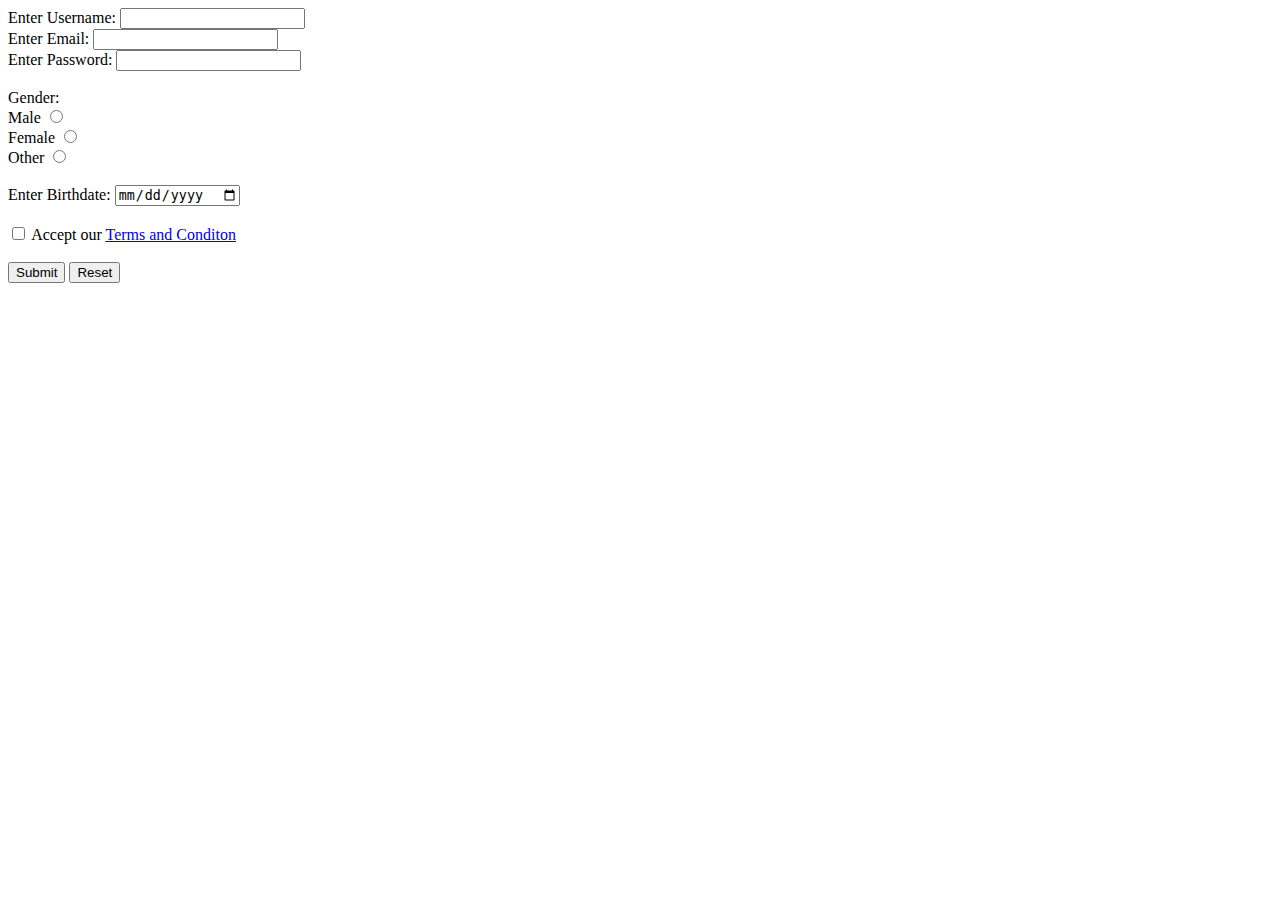
<file: index.html>
<!DOCTYPE html>
<html lang="en" dir="ltr">
  <head>
    <meta charset="utf-8">
    <title>Sports Blog Sign Up</title>
  </head>
  <body>
    <form action="./Website/index.html">
      <label for="username">Enter Username:</label>
      <input type="text" name="Username" id="username" required><br>

      <label for="email">Enter Email:</label>
      <input type="email" name="email" id="email" required><br>

      <label for="password">Enter Password:</label>
      <input type="password" name="password" id="password" required><br><br>

      <label for="gender">Gender:</label><br>
      <label>Male</label>
      <input type="radio" id="gender" name="gender" value="Male"><br>
      <label>Female</label>
      <input type="radio" id="gender" name="gender" value="Female"><br>
      <label>Other</label>
      <input type="radio" id="gender" name="gender" value="Other"><br><br>

      <label for="birthdate">Enter Birthdate:</label>
      <input type="date" name="birthdate" id="birthdate"><br><br>

      <input type="checkbox" name="termsAndCondition" value="true" required>
      <label for="termsAndCondition">Accept our <a href="#">Terms and Conditon</a></label><br><br>

      <input type="submit" name="submi" value="Submit">
      <input type="reset" name="reset" value="Reset">

    </form>
  </body>
</html>
</file>
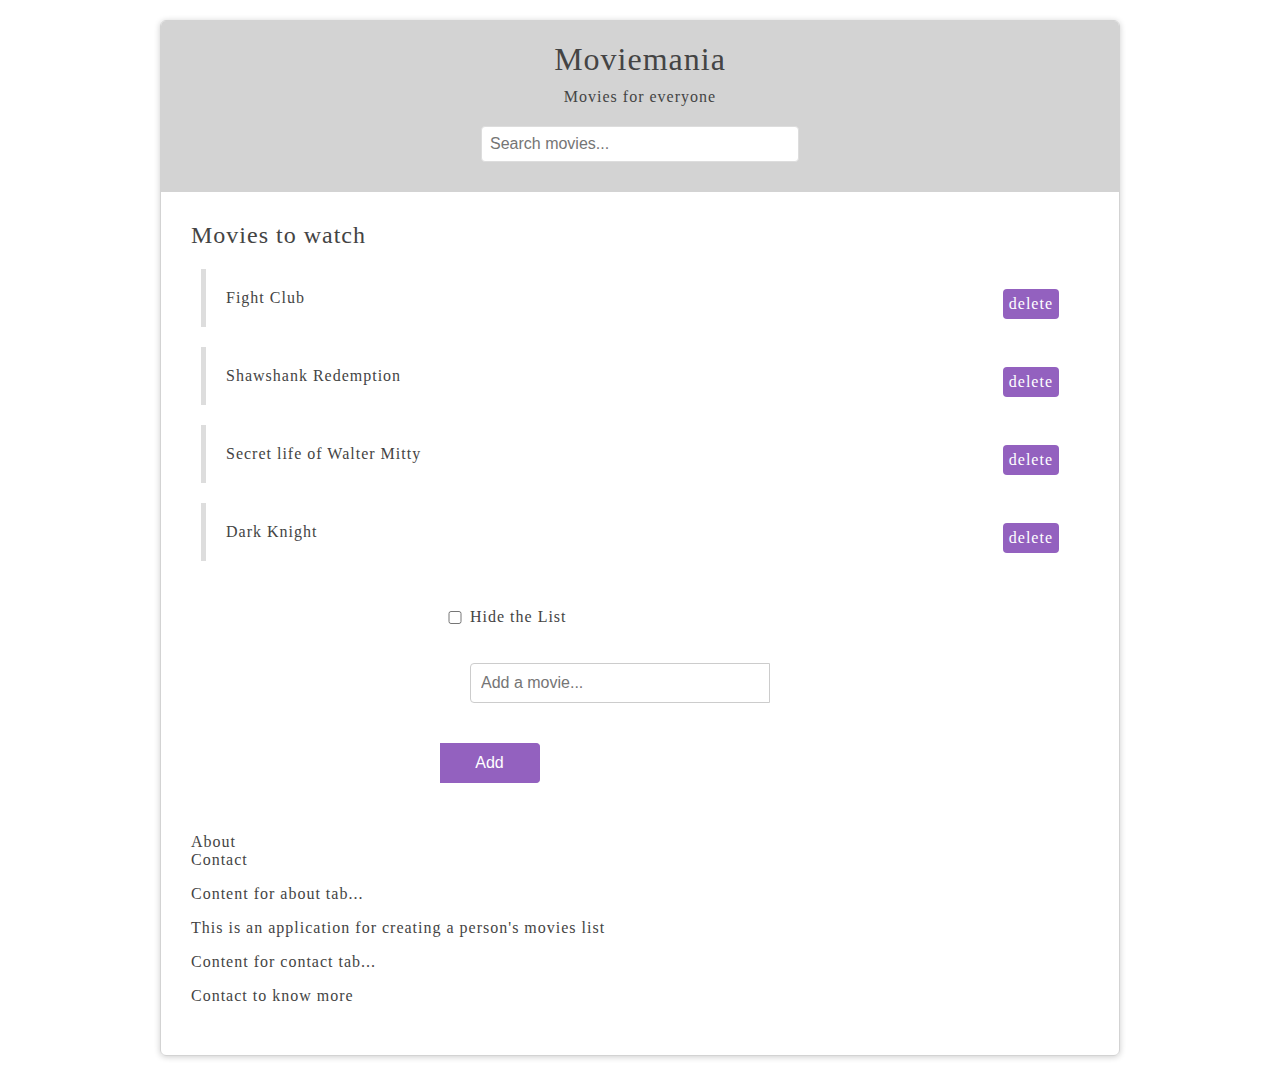
<file: Classwork Assignment 2 - DOMandEvents/index.html>
<!DOCTYPE html>
<html>
  <head>
    <meta charset="utf-8">
    <link href="style.css" rel="stylesheet" />
    <title>Working with JavaScript DOM</title>
  </head>
  <body>
  	<div id="wrapper">
	    <header>
	    	<div id="page-banner">
	    		<h1 class="title">Moviemania</h1>
          <p>Movies for everyone</p>
          <form id="search-movies">
            <input type="text" placeholder="Search movies..." />
          </form>
	    	</div>
	    </header>
	    <div id="movie-list">
	    	<h2 class="title">Movies to watch</h2>
	    	<ul>
	    		<li>
	    			<span class="name">Fight Club</span>
	    			<span class="delete">delete</span>
	    		</li>
	    		<li>
	    			<span class="name">Shawshank Redemption</span>
	    			<span class="delete">delete</span>
	    		</li>
	    		<li>
	    			<span class="name">Secret life of Walter Mitty</span>
	    			<span class="delete">delete</span>
	    		</li>
	    		<li>
	    			<span class="name">Dark Knight</span>
	    			<span class="delete">delete</span>
	    		</li>
	    	</ul>
	    </div>
	    <form id="add-movie">
        <input type="checkbox" id="hide" />
				<label for="hide"> Hide the List </label>
				<input type="text" placeholder="Add a movie..." />
	    	<button>Add</button>
	    </form>
      <div id="tabbed-content">
        <ul class="tabs">
          <li data-target="#about" class="active">About</li>
          <li data-target="#contact">Contact</li>
        </ul>
        <div class="panel active" id="about">
          <p>Content for about tab...</p>
          <p>This is an application for creating a person's movies list</p>
        </div>
        <div class="panel" id="contact">
          <p>Content for contact tab...</p>
          <p>Contact to know more</p>
        </div>
      </div>
    </div>
    <script src="app.js"></script>
  </body>
</html>
</file>
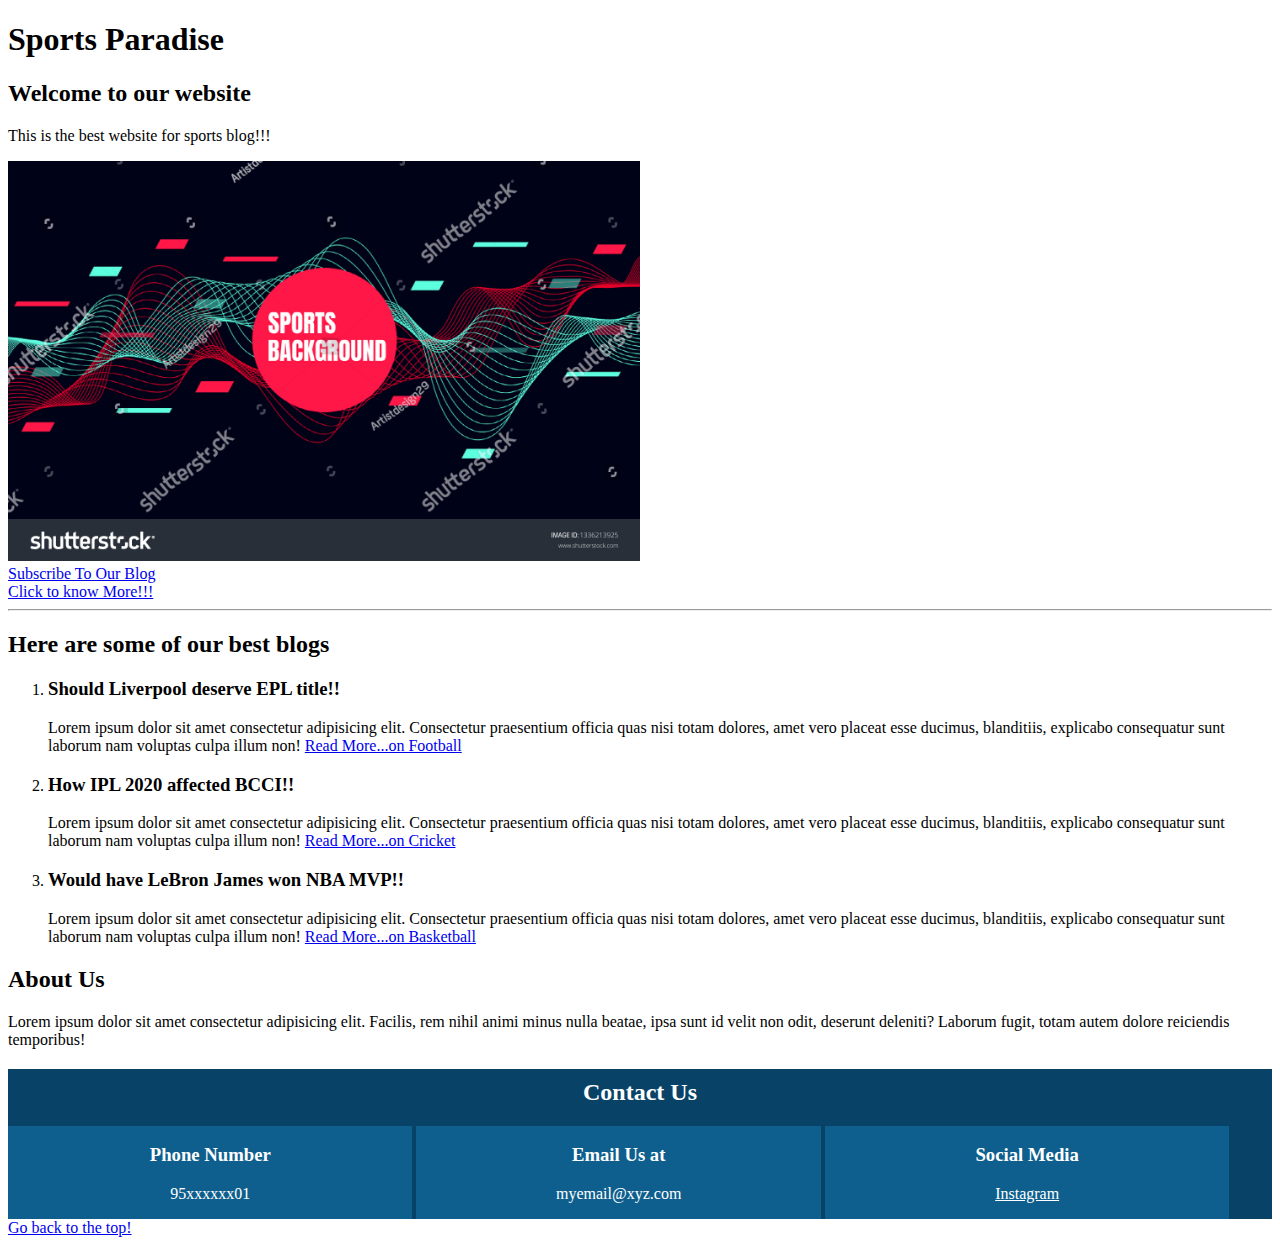
<file: Website/index.html>
<!DOCTYPE html>
<html dir="ltr" lang="en">
    <head>
        <meta charset="UTF-8"> <!-- UTF-8 is human readable standard-->
        <meta name="viewport" content="width=device-width, initial-scale=1.0">
        <link rel="stylesheet" type="text/css" href="./style/style.css">
        <title>Webpage</title>
    </head>
    <body>
        <!-- An iniline tag can have only data or another inline tag inside it-->
        <!-- IDs and classes -->

        <div id="header">
            <h1>Sports Paradise</h1>
        </div>

        <div id="banner">
            <h2>Welcome to our website</h2>
            <p>This is the best <span>website for sports blog!!!</span></p>
            <img src="./img/background.png" alt="This is the banner"  width="50%"/>
        </div>

        <div id="navigation">
            <a href="./subscribe/subscribe.html">Subscribe To Our Blog</a> <br/>
            <a href="https://www.google.com" target="_blank">Click to know More!!!</a> <br />
        </div>

        <hr />

        <div id="blog-list">
            <h2>Here are some of our best blogs</h2>
            <ol>
                <li class="blog football">
                    <h3>Should Liverpool deserve EPL title!!</h3>
                    <p>Lorem ipsum dolor sit amet consectetur adipisicing elit. Consectetur praesentium officia quas nisi totam dolores, amet vero placeat esse ducimus, blanditiis, explicabo consequatur sunt laborum nam voluptas culpa illum non! <a href="./pages/footballBlog.html">Read More...on Football</a></p>
                </li>
                <li class="blog cricket">
                    <h3>How IPL 2020 affected BCCI!!</h3>
                    <p>Lorem ipsum dolor sit amet consectetur adipisicing elit. Consectetur praesentium officia quas nisi totam dolores, amet vero placeat esse ducimus, blanditiis, explicabo consequatur sunt laborum nam voluptas culpa illum non! <a href="./pages/cricketBlog.html">Read More...on Cricket</a></p>
                </li>
                <li class="blog basketball">
                    <h3>Would have LeBron James won NBA MVP!!</h3>
                    <p>Lorem ipsum dolor sit amet consectetur adipisicing elit. Consectetur praesentium officia quas nisi totam dolores, amet vero placeat esse ducimus, blanditiis, explicabo consequatur sunt laborum nam voluptas culpa illum non! <a href="./pages/basketballBlog.html">Read More...on Basketball</a></p>
                </li>
            </ol>
        </div>

        <div id="about-section">
            <h2>About Us</h2>
            <p>Lorem ipsum dolor sit amet consectetur adipisicing elit. Facilis, rem nihil animi minus nulla beatae, ipsa sunt id velit non odit, deserunt deleniti? Laborum fugit, totam autem dolore reiciendis temporibus!</p>
        </div>

        <div id="contact-section">
            <h2>Contact Us</h2>

            <div class="contact-method">
                <h3>Phone Number</h3>
                <p>95xxxxxx01</p>
            </div>

            <div class="contact-method">
                <h3>Email Us at</h3>
                <p>myemail@xyz.com</p>
            </div>

            <div class="contact-method">
                <h3>Social Media</h3>
                <p><a class="footer-link" href="#"> Instagram</a></p>
            </div>
        </div>

        <a href="#header">Go back to the top!</a>
    </body>
</html>
</file>
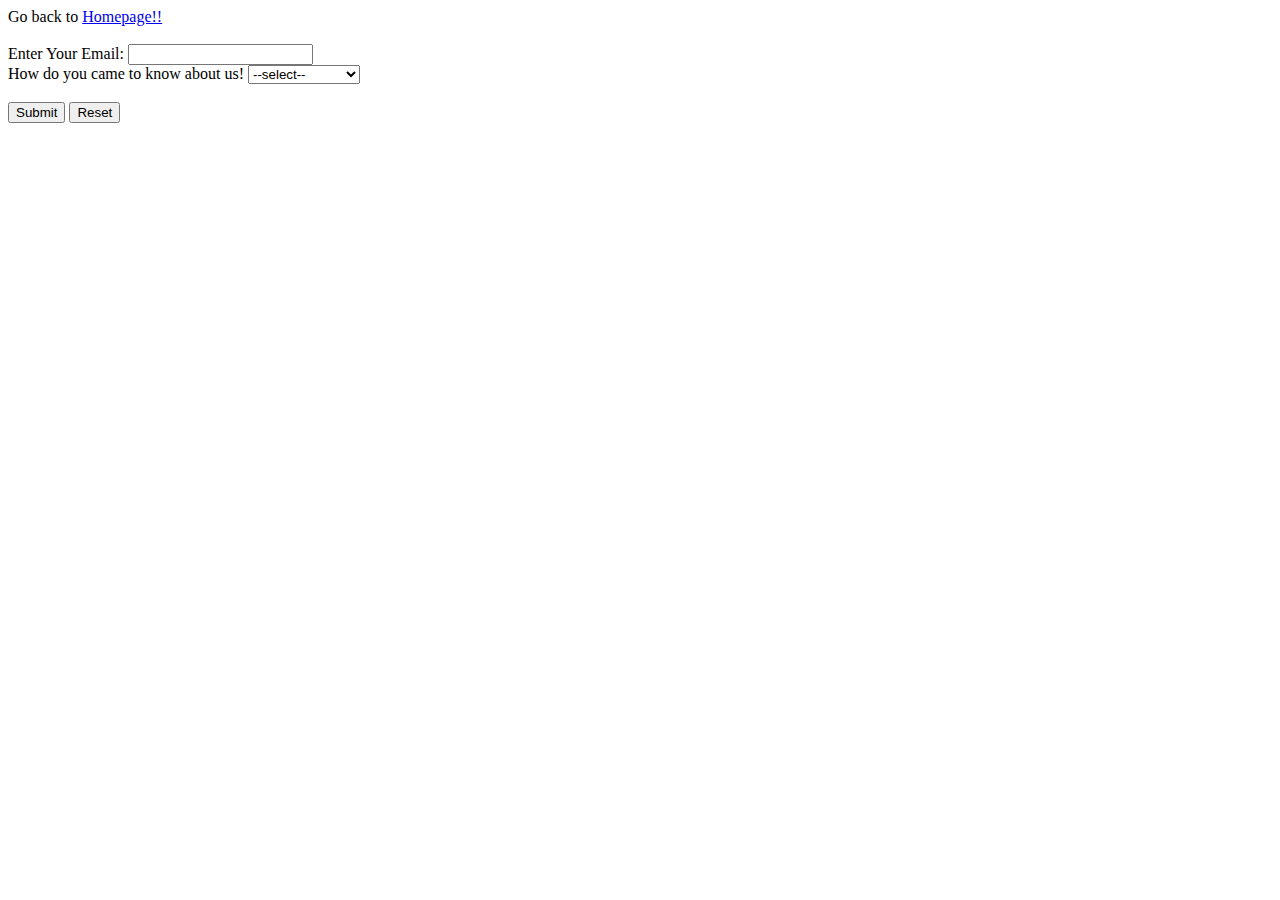
<file: Website/subscribe/subscribe.html>
<!DOCTYPE html>
<html dir="ltr" lang="en">
    <head>
        <meta charset="UTF-8"> <!-- UTF-8 is human readable standard-->
        <meta name="viewport" content="width=device-width, initial-scale=1.0">
        <title>Webpage</title>
    </head>
    <body>
        Go back to <a href="../index.html">Homepage!!</a><br><br>
        <form action="../index.html">
          <label for="email">Enter Your Email:</label>
          <input type="text" name="email" id="email" required><br>

          <label for="statics">How do you came to know about us!</label>
          <select name="statics">
            <option value="none">--select--</option>
            <option value="Friend/Family">Friend/Family</option>
            <option value="School/College">School/College</option>
            <option value="Office">Office</option>
            <option value="Magazines">Magazines</option>
            <option value="Internet">Internet</option>
            <option value="By-Chance">By Chance</option>
          </select><br><br>

          <input type="submit" name="submit" value="Submit">
          <input type="reset" name="reset" value="Reset">

        </form>
    </body>
</html>
</file>
<file: Classwork Assignment 2 - DOMandEvents/style.css>
body{
    font-family: Tahoma;
    color: #444;
    letter-spacing: 1px;
}

h1, h2{
    font-weight: normal;
}

#wrapper{
    width: 90%;
    max-width: 960px;
    margin: 20px auto;
    border-radius: 6px;
    box-shadow: 0px 1px 6px rgba(0,0,0,0.2);
    box-sizing: border-box;
    padding: 0 0 20px;
    overflow: hidden;
    border: 1px solid lightgray;
}

#page-banner{
    background: #D3D3D3 ;
    padding: 10px 0;

}

#page-banner h1, #page-banner p{
    width: 100%;
    text-align: center;
    margin: 10px 0;
}

#page-banner input{
    width: 90%;
    max-width: 300px;
    margin: 20px auto;
    display: block;
    padding: 8px;
    border: 1px solid #ddd;
    border-radius: 4px;
    font-size: 16px;
    color: #444;
}

#movie-list, #add-movie, #tabbed-content{
    margin: 30px;
}

#movie-list ul, #tabbed-content ul{
    list-style-type: none;
    padding: 0;
}

#movie-list li{
    padding: 20px;
    border-left: 5px solid #ddd;
    margin: 20px 10px;
}

#movie-list li:hover{
    border-color: #9361bf;
}

.delete{
    float: right;
    background: #9361bf;
    padding: 6px;
    border-radius: 4px;
    cursor: pointer;
    color: white;
}

.delete:hover{
    background: #333;
}

#add-movie{
    width: 400px;
    margin: 0 auto;
}

#add-movie input{
    display: block;
    margin: 20px 0;
    padding: 10px;
    border: 1px solid #ccc;
    font-size: 16px;
    border-radius: 4px 0 0 4px;
    box-sizing: border-box;
    width: 300px;
    float: left;
}

#add-movie button{
    border: 1px solid #9361bf;
    background: #9361bf;
    padding: 10px 20px;
    font-size: 16px;
    display: inline-block;
    margin: 0;
    border-radius: 0 4px 4px 0;
    cursor: pointer;
    width: 100px;
    float: left;
    margin: 20px 0;
    border-left: 0;
    color: white;
}

#add-movie:after{
    content: '';
    display: block;
    clear: both;
}

#add-movie #hide{
  width: 30px;
}

#add-movie label{
  line-height: 52px;
}

/*
#tabbed-content li{
    display: inline-block;
    padding: 10px 14px;
    background: #ddd;
    border-radius: 4px;
    cursor: pointer;
    margin-right: 10px;
}

#tabbed-content .panel{
    display: none;
    border: 1px solid #ddd;
    padding: 0 10px;
    border-radius: 4px;
}

#tabbed-content .panel.active{
    display: block;
}
*/
</file>
<file: Website/style/style.css>
.contact-method{
  display: inline-block;
  width: 32%;
  text-align: center;
  white-space: nowrap;
  max-width: 33%;
  background-color: #0E5F8E;
}


#contact-section{
  max-width: 100%;
  background-color: #084367;
  color: white;
}

#contact-section h2{
  text-align: center;
  padding-top: 10px;

}

a.footer-link{
  color: white;
}
</file>
